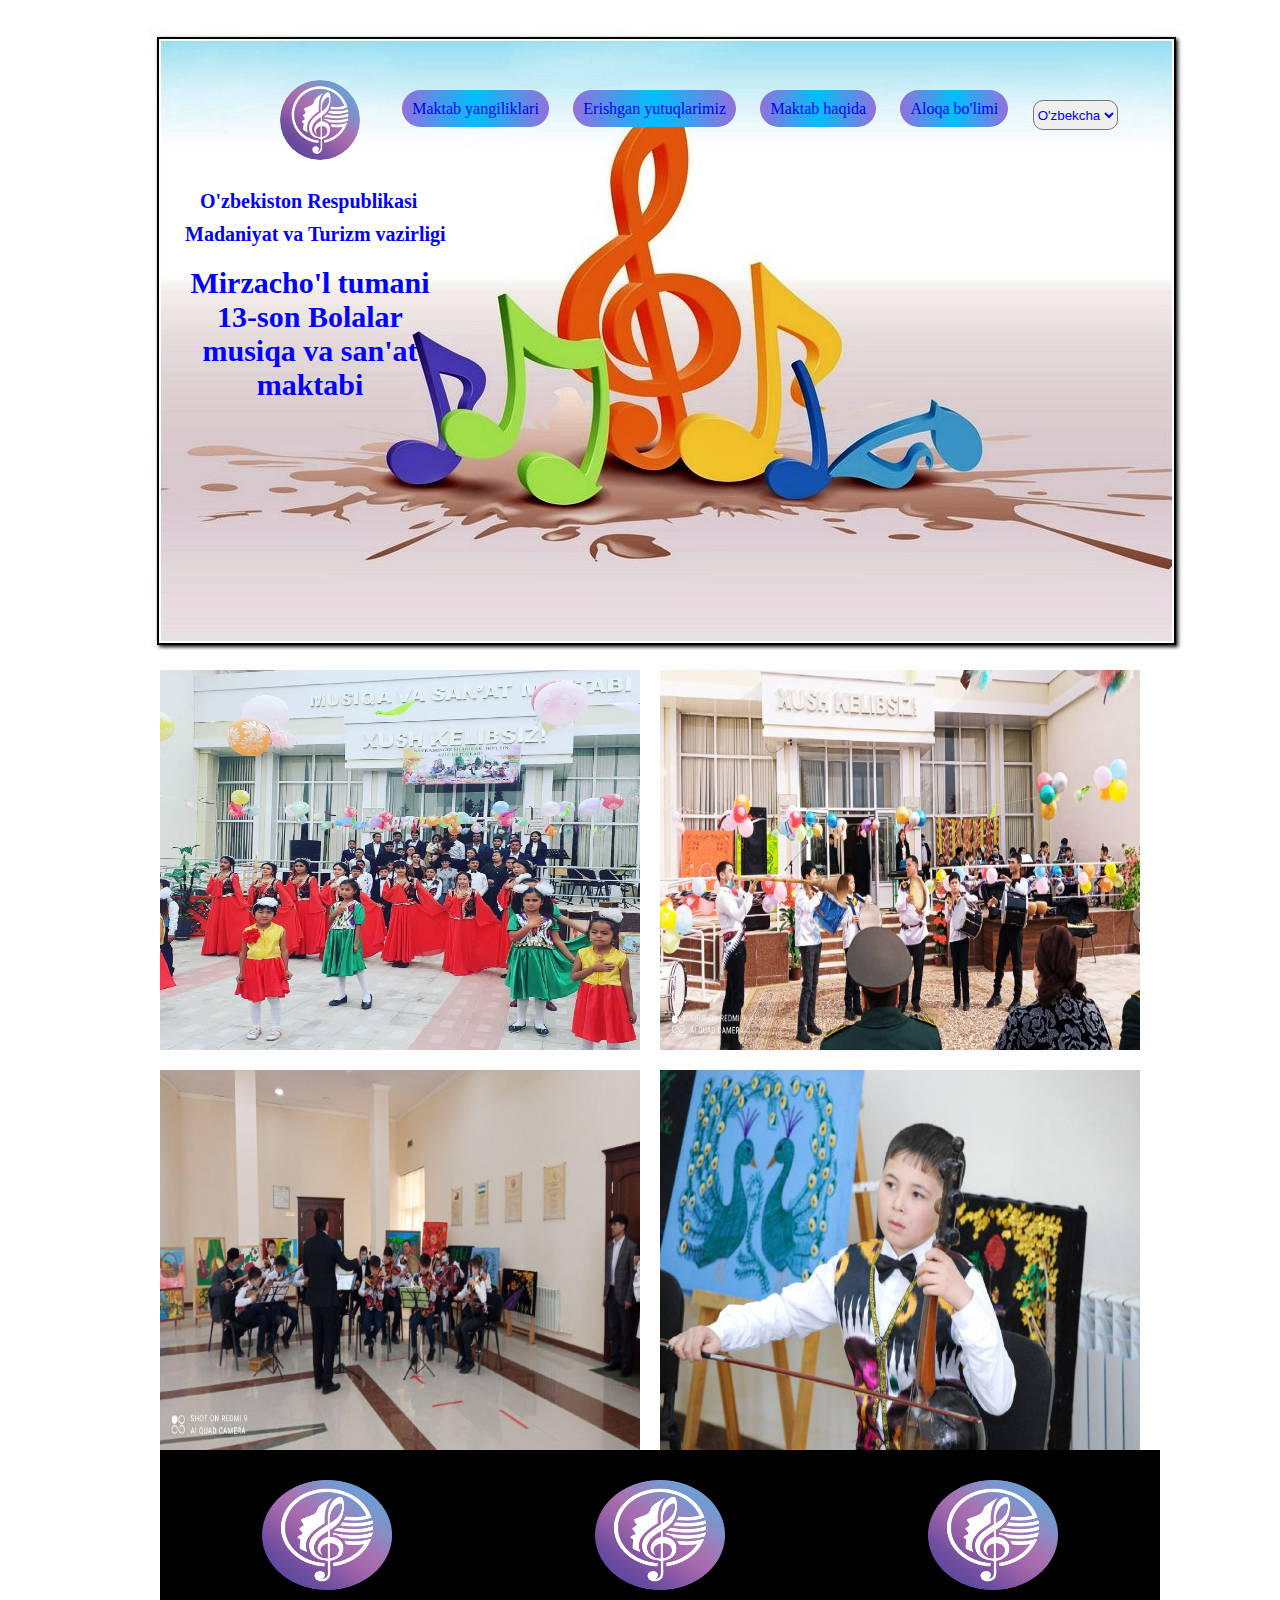
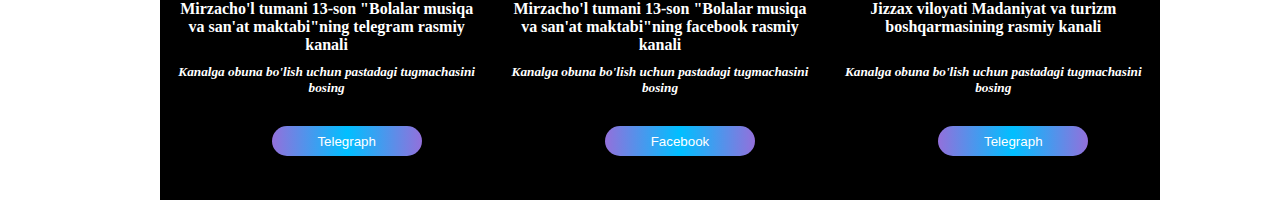
<file: index.html>
<!DOCTYPE html>
<html lang="en">
<head>
    <meta charset="UTF-8">
    <meta http-equiv="X-UA-Compatible" content="IE=edge">
    <meta name="viewport" content="width=device-width, initial-scale=1.0">
    <title>Document</title>
    <link rel="stylesheet" href="./style.css">
</head>
<body>
    <header>
        <div class="container">
            <div class="katta">
                <div class="c">
                     <img src="./rasmlar/musical-logo.png" alt="rasm bor">
                </div>
               
              <ul>
                <li> <a href="./maktab yangliklari.html">Maktab yangiliklari</a></li>
                <li><a href="./Erishgan yutuqla.html"> Erishgan  yutuqlarimiz </a></li>
                <li> <a href="./Maktab haqida.html">Maktab haqida</a></li>
                               
                <li><a href="./aloqa bolimi .html">Aloqa bo'limi</a></li>
                <select>
                 <option value=""> 
                 O'zbekcha</option>
                 <option value="">  English</option>
                 <option value=""> </a> Pусский</option>
                 
                </select>
               </ul>   
</div>
    <div class="div"> 
        <h1>O'zbekiston Respublikasi </h1>
        <h2>Madaniyat va Turizm vazirligi</h2>  
                <h3 id="mirzachul">Mirzacho'l tumani 13-son Bolalar musiqa va san'at maktabi</h3>
    </div>
           
        </div>
    </header>
    <main>
        <div class="container">
                 <div class="katta">
                    <div class="a">
                      <img src="./rasmlar/9f3f44c0-aa5a-4827-b950-934c6fd1075c.jpeg" alt="maktab">
                <img src="./rasmlar/d3ab15b8-609a-42cb-8856-78558713ccfc.jpeg" alt="">    
                    </div>
               <div class="b">
                 <img src="./rasmlar/e6d614e8-0785-4179-bd45-1fdb51715da8.jpeg" alt="">
                <img src="./rasmlar/ee3a6d45-fa84-4140-ae6a-d47ddeb80d54.jpeg" alt="">
               </div>
               
            </div>
        </div>
    </main>
    <footer>
        <div class="container">
            <div class="katta">
                              <div class="a">
                    <img src="./rasmlar/musical-logo.png" alt="">
                    <h4>Mirzacho'l tumani 13-son "Bolalar musiqa va san'at maktabi"ning telegram rasmiy kanali </h4>
                    <h5>Kanalga obuna bo'lish uchun pastadagi tugmachasini bosing </h5>
                    <button class="b"><a href="https://t.me/Mirzachul13_bmsm">Telegraph</a></button>

                </div>
                <div class="a">
                    <img src="./rasmlar/musical-logo (1).png" alt="">
                    <h4>Mirzacho'l tumani 13-son "Bolalar musiqa va san'at maktabi"ning facebook rasmiy kanali </h4>
                    <h5>Kanalga obuna bo'lish uchun pastadagi tugmachasini bosing </h5>
                    <button class="b"><a href="https://www.facebook.com/groups/372573421253654/?ref=share"
                       >Facebook</a></button>
                     
                </div>
                <div class="a">
                    <img src="./rasmlar/musical-logo (1).png" alt="">
                    <h4>Jizzax viloyati Madaniyat va turizm boshqarmasining rasmiy kanali </h4><br>
                    <h5>Kanalga obuna bo'lish uchun pastadagi tugmachasini bosing </h5>
                    <button class="b"><a href="https://t.me/jizzax_madaniyat">Telegraph</a>
                        </button>
                </div>
            </div>
        </div>
    </footer>
    
</body>
</html>
</file>
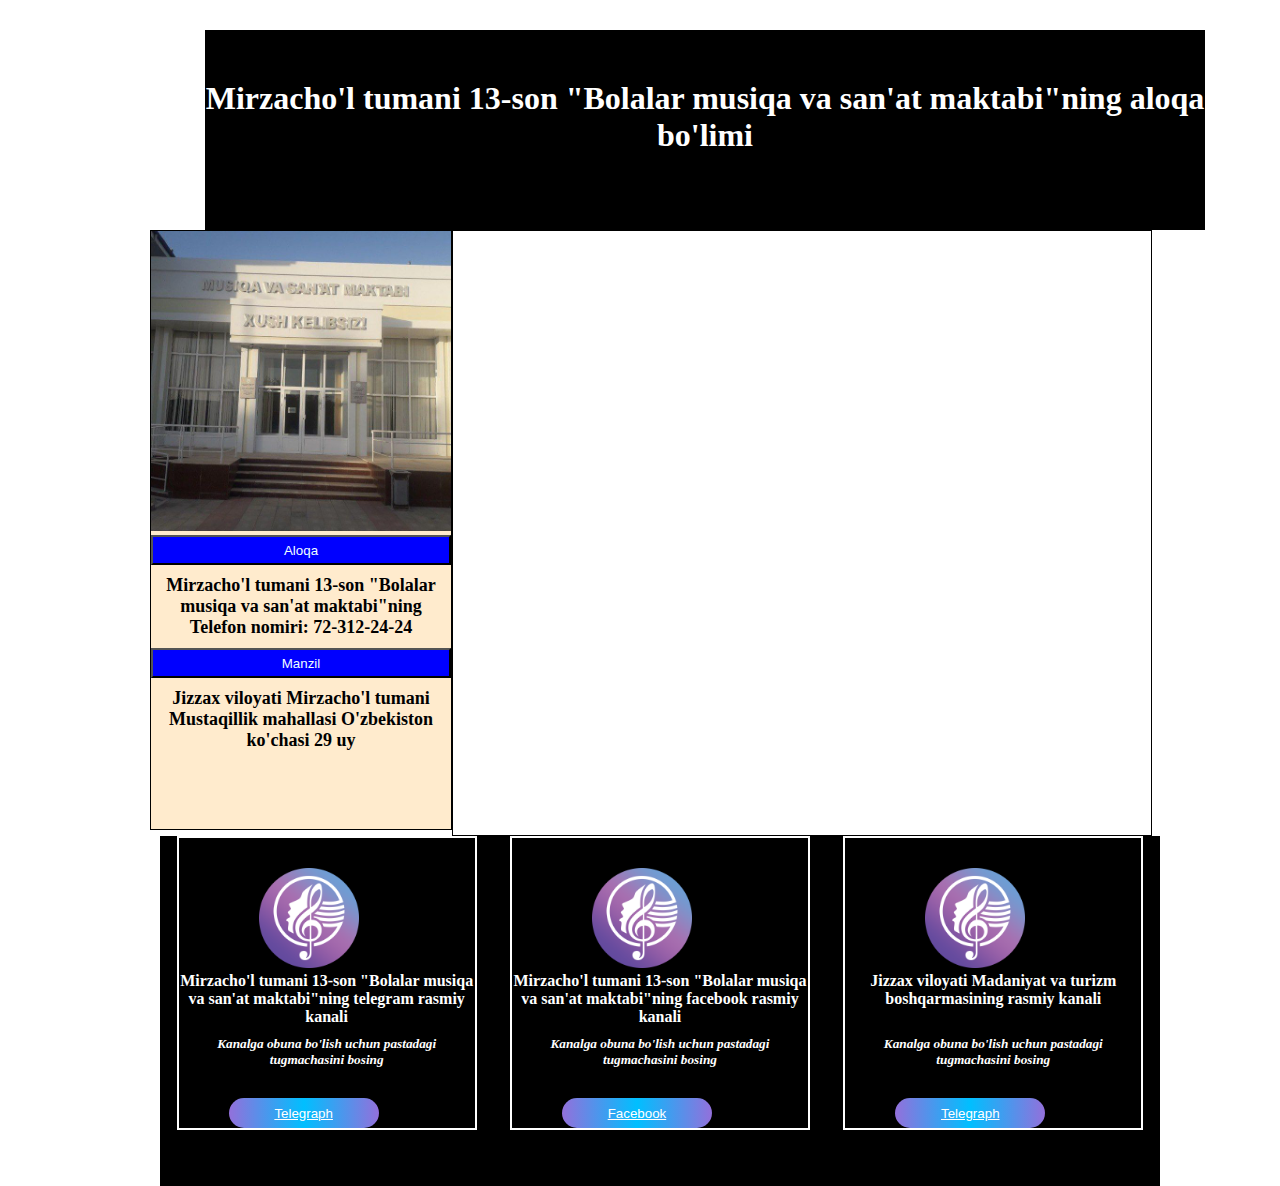
<file: aloqa bolimi .html>
<!DOCTYPE html>
<html lang="en">
<head>
    <meta charset="UTF-8">
    <meta http-equiv="X-UA-Compatible" content="IE=edge">
    <meta name="viewport" content="width=device-width, initial-scale=1.0">
    <title>Document</title>
    <link rel="stylesheet" href="./aloqa.css">
</head>
<body>
    <header>
        <div class="container">
            <div class="katta">
                <h1>Mirzacho'l tumani 13-son "Bolalar musiqa va san'at maktabi"ning aloqa bo'limi </h1>

            </div>

        </div>
    </header>
    <main>
        <div class="container">
            <div class="katta">
                <div class="a">
                 <img src="./rasmlar/499703ee-38bd-4ae6-b6e7-bfb05e0c1283.jpeg" alt="" width="300px">
                 <button>Aloqa</button>
                 
                
                 <h5>Mirzacho'l tumani 13-son "Bolalar musiqa va san'at maktabi"ning Telefon nomiri: 72-312-24-24</h5>
                 <button>Manzil</button>
                 <h5> Jizzax viloyati Mirzacho'l tumani Mustaqillik mahallasi O'zbekiston ko'chasi 29 uy </h5> 
                
    

                </div>
                <div class="b">
                    <i class="fa-sharp fa-solid fa-earth-africa"></i>
                    <p><iframe src="https://www.google.com/maps/embed?pb=!1m18!1m12!1m3!1d24212.432211186253!2d68.15402390414161!3d40.66176023209397!2m3!1f0!2f0!3f0!3m2!1i1024!2i768!4f13.1!3m3!1m2!1s0x38ad9dbe15778cf1%3A0xe89089a6a2f1cdc3!2z0JPQsNCz0LDRgNC40L0sINCj0LfQsdC10LrQuNGB0YLQsNC9!5e0!3m2!1sru!2s!4v1675076760383!5m2!1sru!2s" width="700px" height="600px" style="border:0;" allowfullscreen="" loading="lazy" referrerpolicy="no-referrer-when-downgrade"></iframe></p>
                     
                </div>
            </div>
        </div>
    </main>
    <footer>
        <div class="container">
            <div class="katta">
                <div class="a">
                    <img src="./rasmlar/musical-logo.png" alt="">
                    <h4>Mirzacho'l tumani 13-son "Bolalar musiqa va san'at maktabi"ning telegram rasmiy kanali </h4>
                    <h5>Kanalga obuna bo'lish uchun pastadagi tugmachasini bosing </h5>
                    <button class="b"><a href="https://t.me/Mirzachul13_bmsm">Telegraph</a></button>

                </div>
                <div class="a">
                    <img src="./rasmlar/musical-logo (1).png" alt="">
                    <h4>Mirzacho'l tumani 13-son "Bolalar musiqa va san'at maktabi"ning facebook rasmiy kanali </h4>
                    <h5>Kanalga obuna bo'lish uchun pastadagi tugmachasini bosing </h5>
                    <button class="b"><a href="https://www.facebook.com/groups/372573421253654/?ref=share"
                       >Facebook</a></button>
                     
                </div>
                <div class="a">
                    <img src="./rasmlar/musical-logo (1).png" alt="">
                    <h4>Jizzax viloyati Madaniyat va turizm boshqarmasining rasmiy kanali </h4><br>
                    <h5>Kanalga obuna bo'lish uchun pastadagi tugmachasini bosing </h5>
                    <button class="b"><a href="https://t.me/jizzax_madaniyat">Telegraph</a>
                        </button>
            </div>
        </div>
    </footer>
    
</body>
</html>
</file>
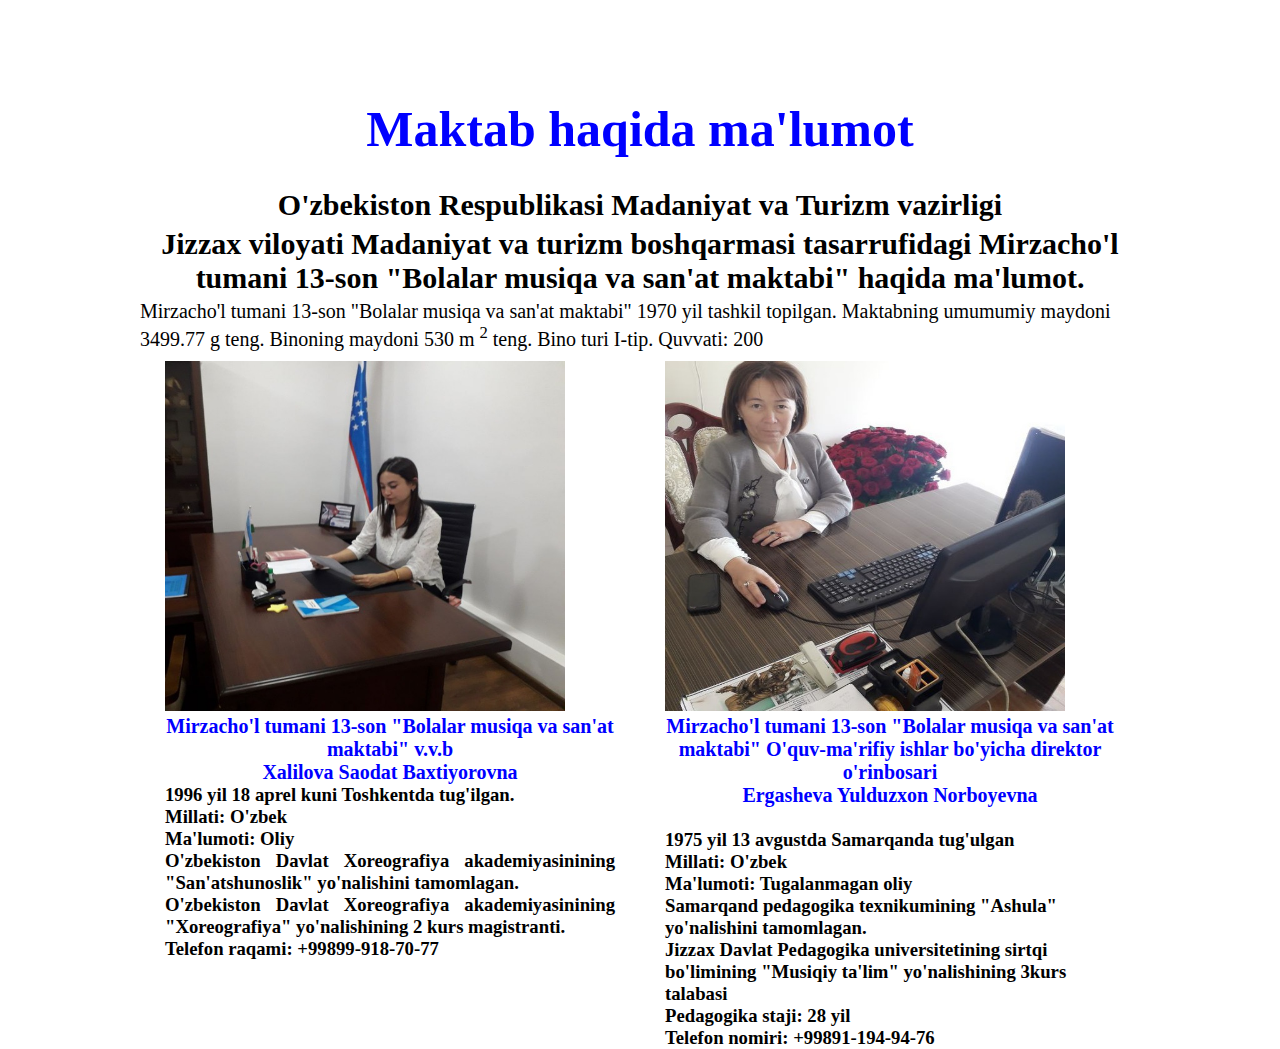
<file: Maktab haqida.html>
<!DOCTYPE html>
<html lang="en">
<head>
    <meta charset="UTF-8">
    <meta http-equiv="X-UA-Compatible" content="IE=edge">
    <meta name="viewport" content="width=device-width, initial-scale=1.0">
    <title>Document</title>
    <link rel="stylesheet" href="./Maktab haqida.css">
    <link rel="stylesheet" href="https://www.google.com/maps/@40.6617237,68.1365999,13z">
</head>
<body>
   <header>
    <div class="container">
        <div class="katta">
            <h1>Maktab haqida ma'lumot</h1>
            <h2>O'zbekiston Respublikasi Madaniyat va Turizm vazirligi </h2>
            <h2>Jizzax viloyati Madaniyat va turizm boshqarmasi tasarrufidagi Mirzacho'l tumani 13-son "Bolalar musiqa va san'at maktabi" haqida ma'lumot.</h2>
            <p>Mirzacho'l tumani 13-son "Bolalar musiqa va san'at maktabi" 1970 yil tashkil topilgan. Maktabning umumumiy maydoni 3499.77 g teng. Binoning maydoni 530 m <sup>2</sup> teng. Bino turi I-tip. Quvvati: 200</p>
                <div class="div">

                    <div class="a">
                         <img src="./maktab yangliklar rasmlari/photo_2022-08-28_15-39-41.jpg" alt="rasm bor" width="400px" height="350px">
                           <h4>Mirzacho'l tumani 13-son "Bolalar musiqa va  san'at maktabi" v.v.b <br>Xalilova Saodat Baxtiyorovna</h4><h3>1996 yil 18 aprel kuni Toshkentda tug'ilgan. <br>
                                Millati: O'zbek <br>
                            Ma'lumoti: Oliy <br>O'zbekiston Davlat Xoreografiya akademiyasinining "San'atshunoslik" yo'nalishini tamomlagan. <br>O'zbekiston Davlat Xoreografiya akademiyasinining "Xoreografiya" yo'nalishining 2 kurs magistranti.
                        <br> Telefon raqami: +99899-918-70-77</h3>
                        </div>
                        <div class="b">
                                 <img src="./maktab yangliklar rasmlari/photo_2018-10-28_18-50-53.jpg" alt="rasm bor" width="400px" height="350px">    
                                  <h4>Mirzacho'l tumani 13-son "Bolalar musiqa va  san'at maktabi" O'quv-ma'rifiy ishlar bo'yicha direktor o'rinbosari <br> Ergasheva Yulduzxon Norboyevna</h4><h3> <br> 1975 yil 13 avgustda Samarqanda tug'ulgan <br> Millati: O'zbek <br> Ma'lumoti: Tugalanmagan oliy <br> 
                                    Samarqand pedagogika texnikumining "Ashula" yo'nalishini tamomlagan. <br>
                                    Jizzax Davlat Pedagogika universitetining sirtqi bo'limining "Musiqiy ta'lim" yo'nalishining 3kurs talabasi <br>
                                   Pedagogika staji: 28 yil <br> Telefon nomiri: +99891-194-94-76</h3>          
                        
                </div>
                </div>
             </div>
           
        </div>
        </div>
   </header> 
</body>
</html>
</file>
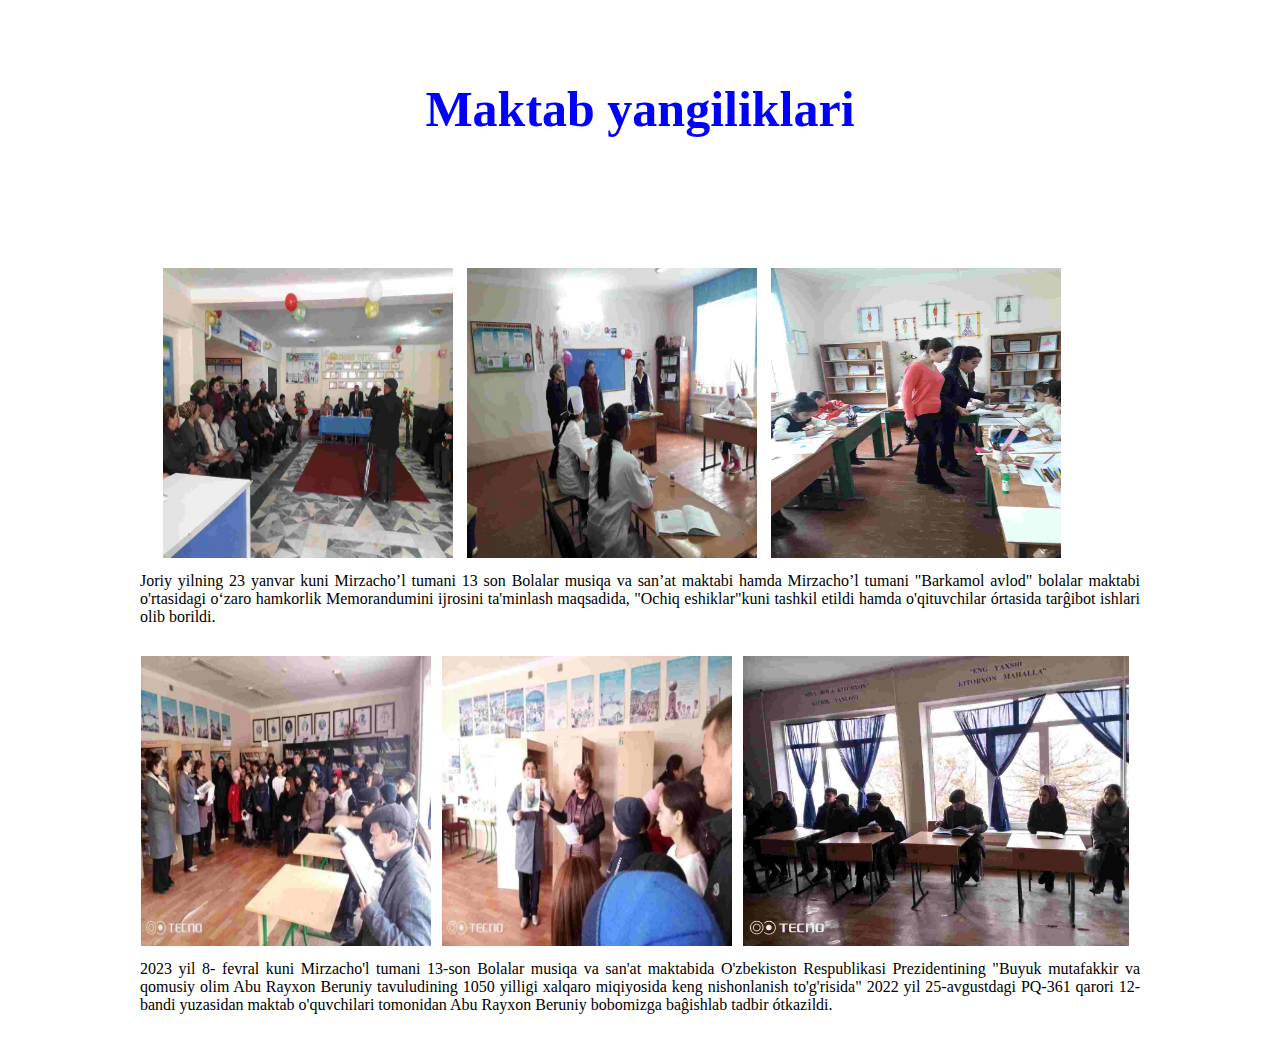
<file: maktab yangliklari.html>
<!DOCTYPE html>
<html lang="en">
<head>
    <meta charset="UTF-8">
    <meta http-equiv="X-UA-Compatible" content="IE=edge">
    <meta name="viewport" content="width=device-width, initial-scale=1.0">
    <title>Document</title>
    <link rel="stylesheet" href="./maktab yangliklar.css">
    <body>
    <header>
        <div class="container">
            <div class="katta">
                <h1>Maktab yangiliklari</h1>
                
                
            </div>
        </div>
    </header>
    <main> 
        <div class="container">

            <div class="div">
                <div class="a">
                    <img src="./maktab yangliklar rasmlari/83988b40-f11e-4b49-a3c7-6ca9c3cb9c83.jpeg" alt="rasm bor" width="300px" height="300px">
                 <img src="./maktab yangliklar rasmlari/2e8f0f70-57d1-45e6-8da8-41df17ccda2f.jpeg" alt="rasm bor" width="300px" height="300px">
                 
                 <img src="./maktab yangliklar rasmlari/photo_2023-01-23_12-57-54.jpg" alt="rasm bor" width="300px" height="300px">
                </div> 
                  <div class="a">
        
                  </div>
                </div>
                <div class="b">
                    <p> Joriy yilning 23 yanvar kuni Mirzacho’l tumani 13 son Bolalar musiqa va san’at maktabi hamda Mirzacho’l tumani "Barkamol avlod" bolalar maktabi  o'rtasidagi  o‘zaro hamkorlik Memorandumini ijrosini ta'minlash maqsadida, "Ochiq eshiklar"kuni tashkil etildi hamda o'qituvchilar órtasida tarĝibot ishlari olib borildi.</p>
                </div>
                
            
            <div class="div">
                <div class="a">
                 <img src="./maktab yangliklar rasmlari/1de425bf-024c-4e52-999e-61ff74fe308e.jpeg" alt="rasm bor" width="300px" height="300px">
                </div> 
                <img src="./maktab yangliklar rasmlari/bcc8c217-3f9b-47e8-bf94-411b29830ee9.jpeg" alt="rasm bor" width="300px" height="300px">
                <img src="./maktab yangliklar rasmlari/photo_2023-02-08_16-42-21.jpg" alt="rasm bor" with="280px" height="300px">
                 </div>
                <div class="b">
                    <p>  2023 yil 8- fevral kuni 
                        Mirzacho'l tumani 13-son Bolalar musiqa va san'at maktabida O'zbekiston Respublikasi Prezidentining "Buyuk mutafakkir va qomusiy olim Abu Rayxon Beruniy tavuludining 1050 yilligi xalqaro miqiyosida keng nishonlanish to'g'risida" 2022 yil 25-avgustdagi PQ-361 qarori 12-bandi yuzasidan maktab  o'quvchilari tomonidan  Abu Rayxon Beruniy bobomizga baĝishlab tadbir ótkazildi.</p>
                </div>
            </div>
        </main>
</head>
    
</body>
</html>
</file>
<file: style.css>
*{
    margin: 0 auto;
    padding: 0px;
    text-decoration: none;
    list-style: none;
    box-sizing: border-box;
    background-repeat: no-repeat;
}

header{
    max-width: 1300px;
    margin: 0 auto;
  /* background-color: beige; */
  background-image: url(./6473_19064.jpg);
  height: 650px;
  width: 1300px;
  background-position: left 150px top 30px;
   padding-top: 50px;
      
}
header .container{
   max-width: 1000px;
    margin: 0 auto;

   
}
header img {
    width: 100px;
    height: 100px;
    border-radius: 50%;
    margin-right: 20px;
    margin-left: 100px;
    
}
header .katta {
    display: flex;
    justify-content: space-between; 
     padding: 20px;
 
}
header ul{
    display: flex;
    justify-content: space-between;
    width: 800px;  
   padding-top: 30px;
}

header ul li a {
   
    color: blue;
    background-image:linear-gradient(to right,mediumpurple,deepskyblue,mediumpurple);
    padding: 10px;
    border-radius: 20px;
    cursor: pointer;
    
}
header ul li a:hover{
    background-color: black;
    border: 5px solid black;
    color: azure;
    border-radius: 10px;
    padding: 10px;
}
header select{
 max-width: 100px;
 height: 30px;
 border-radius: 10px;
 color: blue;
}
header h1{
    font-size: 20px;
    color: blue;
    text-align: left;
    padding-bottom: 10px;
    padding-left: 50px;
}
header h2{
    font-size: 20px;
    color: blue;
    text-align: left;
    padding-bottom: 10px;
    padding-left: 35px;
}
header #mirzachul{
    font-size: 30px;
    color: blue;
    text-align: center;
    padding-bottom: 10px;
    padding-top: 10px;
       /* background-color: aliceblue; */
        width: 280px;
        margin-right: 700px;
      
   
   

}
main {
    max-width: 1300px;
    margin: 0 auto;
    /* background-color: beige; */
    height: 800px;
}
main .container{
    max-width: 1000px;
    margin: 0 auto;
   
   
}
main .katta, img{
    display: flex;
    justify-content:space-between ;
    width: 500px;
    height: 400px;
    /* padding-top: 30px; */
    padding: 10px; 
    margin-right: 1100px;
     
}
main .a, img{
    width: 500px;
    margin: auto;
}
main .b, img {
    max-width: 500px;
    margin: auto;
   
    }
footer{
    max-width: 1300px;
    margin: 0 auto; 
   
    
    }
footer .container{
max-width: 1000px;
margin: 0 auto;
background-color: black;

color: azure;
margin-left: 160px;
height: 350px;
   
    }
    footer .katta{
        display: flex;
    }
    footer img{
        max-width: 150px;
        height: 150px;
        padding-top: 30px;
        
    }
footer button a{
    color: white;
    

}
footer button{
    width: 150px;
    height: 30px;
    background-image:linear-gradient(to right,mediumpurple,deepskyblue,mediumpurple);
   
    border-radius: 20px;
    cursor: pointer;
    text-align: center;
    align-items: center;
   margin-top: 30px;
   margin-left: 100px;  
   border: none;

}
footer button:hover{
      background-color: black;
    width: 150px;
    height: 30px;
    border-radius: 20px;
    cursor: pointer;

}
footer button a:hover{
    color: white;
}
footer h4{
    text-align: center;
    padding-bottom: 10px;
    color: white;
    font-style:unset;
   
}
footer .a{
    width: 310px;

}
footer h5{
    text-align: center;
    font-style: italic;
    color: white;
}
</file>
<file: aloqa.css>
*{
    margin: 0 auto;
    padding: 0 auto;
    box-sizing: border-box;
}
header{
    max-width: 1300px;
    margin: 0;
    margin-top: 30px;
    color: white;
    text-align: center;
    margin-left: 130px;
}
header .container{
    max-width: 1000px;
    margin: 0 auto;
    background-color: black;
    height: 200px;
}
header h1{
    padding-top: 50px;
}
main{
    max-width: 1300px;
    margin: 0 auto;
}
main .container{
    max-width: 1000px;
    margin: 0 auto;
}
main .katta{
    display: flex;
    justify-content: space-between;
    width: 1000px;
    margin-left: 10px
}
main .a{
    width: 400px;
    background-color: blanchedalmond;
    border: 1px solid black;
    height: 600px;
}
main .b{
    width: 700px;
    border: 1px solid black;

}
main button{
    width: 300px;
    height: 30px;
    background-color: blue;
    color: azure;
}
main h5{
    padding-top: 10px;
    padding-bottom: 10px;
    font-size: 18px;
    text-align: center;
}
footer{
    max-width: 1300px;
    margin: 0 auto; 
   
    
    }
footer .container{
max-width: 1000px;
margin: 0 auto;
background-color: black;

color: azure;
margin-left: 160px;
height: 350px;
   
    }
    footer .katta{
        display: flex;
    }
    footer img{
        max-width: 180px;
        height: 130px;
        padding-top: 30px;
        align-items: center;
        padding-left: 80px;
        
    }
footer button a{
    color: white;
    

}
footer button{
    width: 150px;
    height: 30px;
    background-image:linear-gradient(to right,mediumpurple,deepskyblue,mediumpurple);
   
    border-radius: 20px;
    cursor: pointer;
    text-align: center;
    align-items: center;
   margin-top: 30px;
   margin-left: 50px;  
   border: none;

}
footer button:hover{
    background-color: black;
    width: 150px;
    height: 30px;
    border-radius: 20px;
    cursor: pointer;

}
footer button a:hover{
    color: white;
}
footer h4{
    text-align: center;
    padding-bottom: 10px;
    color: white;
    font-style:unset;
   
}
footer .a{
    width: 300px; border: 2px solid white;

}
footer h5{
    text-align: center;
    font-style: italic;
    color: white;
}
</file>
<file: Maktab haqida.css>
*{
    margin: 0 auto;
    padding: 0 auto;
    box-sizing: border-box;
}
header{
    max-width: 1300px;
    margin: 0 auto;
}
header .container{
    max-width: 1000px;
    margin: 0 auto;
    padding-top: 100px;
   
}
header h1{
    color: blue;
    padding-bottom: 30px;
    text-align: center;
    font-size: 50px;
    
}
header h2{
    font-size: 30px;
    text-align: center;
    padding-bottom: 5px;
}
header p{
    font-size: 20px;
    padding-bottom: 10px;
}
header .div{
    display: flex;
    justify-content: space-between;
    width: 1000px;
}
header .a{
    width: 450px;
    text-align: justify;
}
header .b{
    width: 450px;
}
header h4{
     font-size: 20px;
     text-align: center;
     color: blue;

}
</file>
<file: maktab yangliklar.css>
*{
    margin: 0 auto;
    padding: 0 auto;
    box-sizing: border-box;
}

header {
    max-width: 1300px;
    margin: 0 auto;

}
header .container{
    max-width: 1000px;
    margin: 0 auto;
    padding: 80px;
}
header h1{
    color: blue;
    font-size: 50px;
    font-family: 'Times New Roman', Times, serif;
    text-align: center;
    padding-bottom: 50px;
}
   

main{
    max-width: 1300px;
    margin: 0 auto;

}
main .container{
    max-width: 1000px;
    margin: 0 auto;
}
main .div{
    display: flex;
    justify-content: space-between;
    width: 1000px;
}
main img{
    padding-right: 10px;
    padding-bottom: 10px;
    filter:brightness();
    
}
main p{
    color: black;
    font-family: 'Times New Roman', Times, serif;
    text-align: justify;
    padding-bottom: 30px;}
</file>
